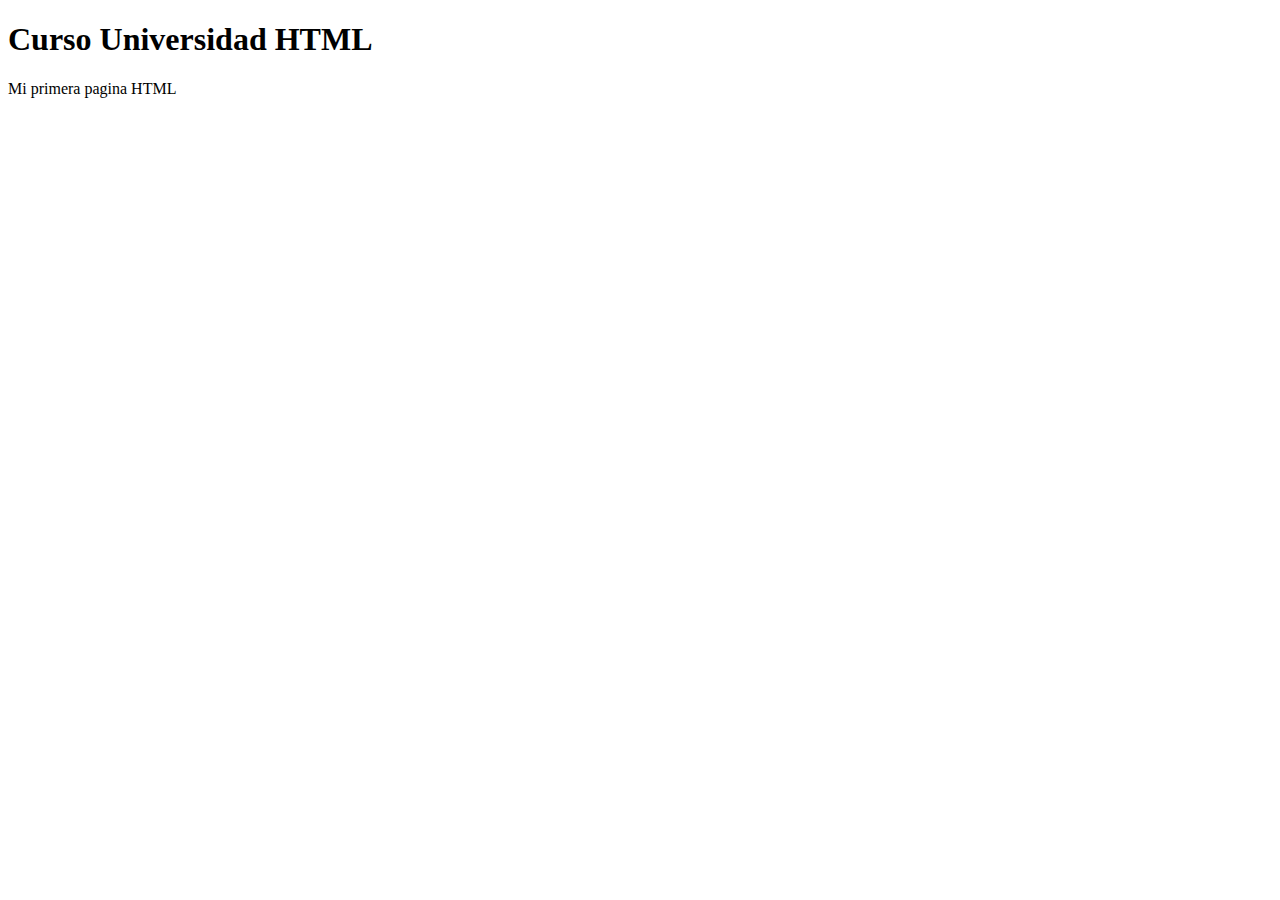
<file: LECCION 01/index.html>
<!DOCTYPE html>
<html>
  <head>
    <title>UNIVERSIDAD HTML</title>
    <meta charset="UTF-8" />
  </head>
  <body>
    <h1>Curso Universidad HTML</h1>
    <p>Mi primera pagina HTML</p>
  </body>
</html>
</file>
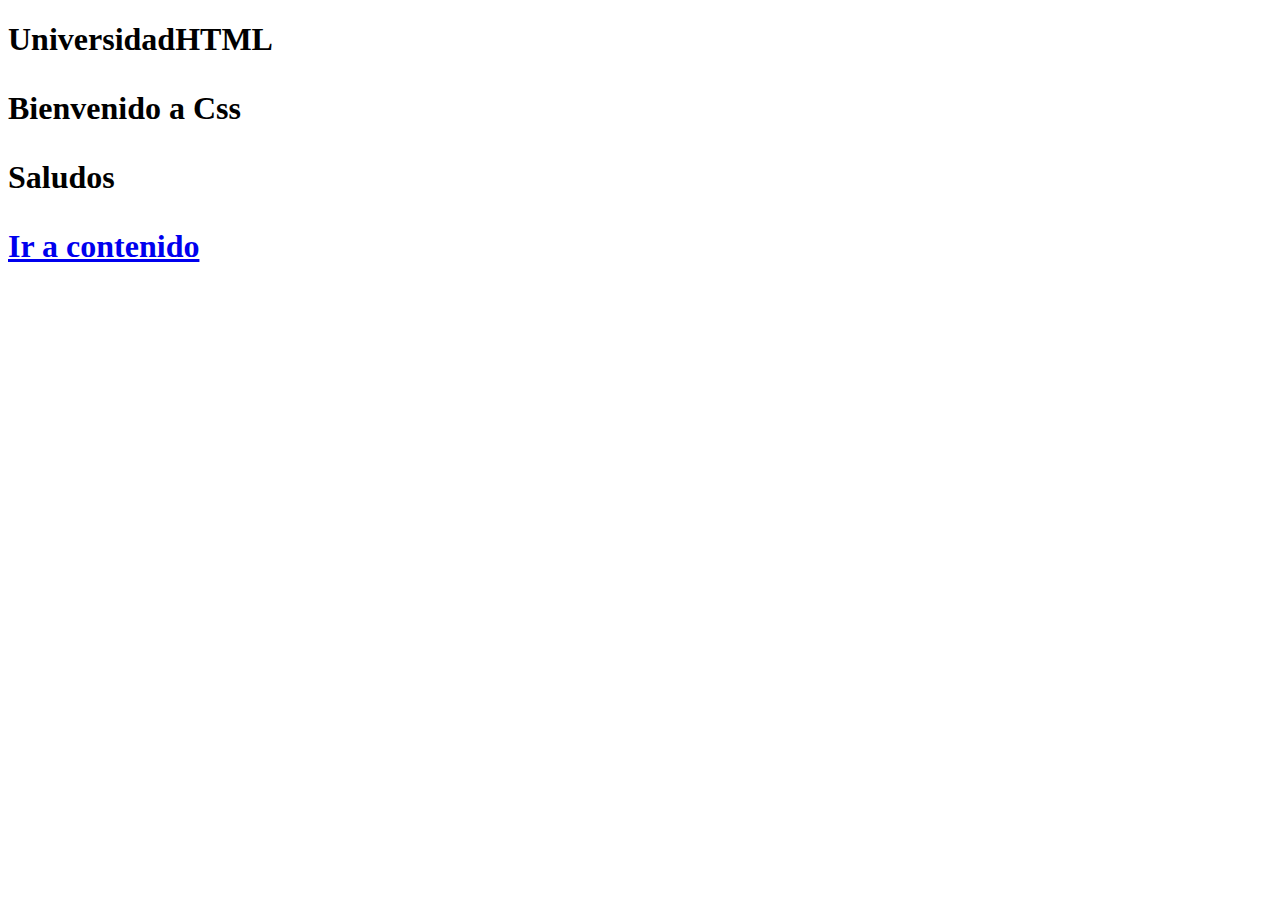
<file: LECCION 02/index.html>
<!DOCTYPE html>
<html lang="en">
<head>
    <meta charset="UTF-8">
    <meta http-equiv="X-UA-Compatible" content="IE=edge">
    <meta name="viewport" content="width=device-width, initial-scale=1.0">
    <title>Universidad HTML</title>
   </head>
<link rel="sylesheet" href="Css/Estilos.css"
body style="background-color: honeydew ;">
    <h1>UniversidadHTML<h1>
     <p>Bienvenido a Css</p>
     <p>Saludos</p>
     <a href="contenido.html">Ir a contenido</a>
</body>
</html>
</file>
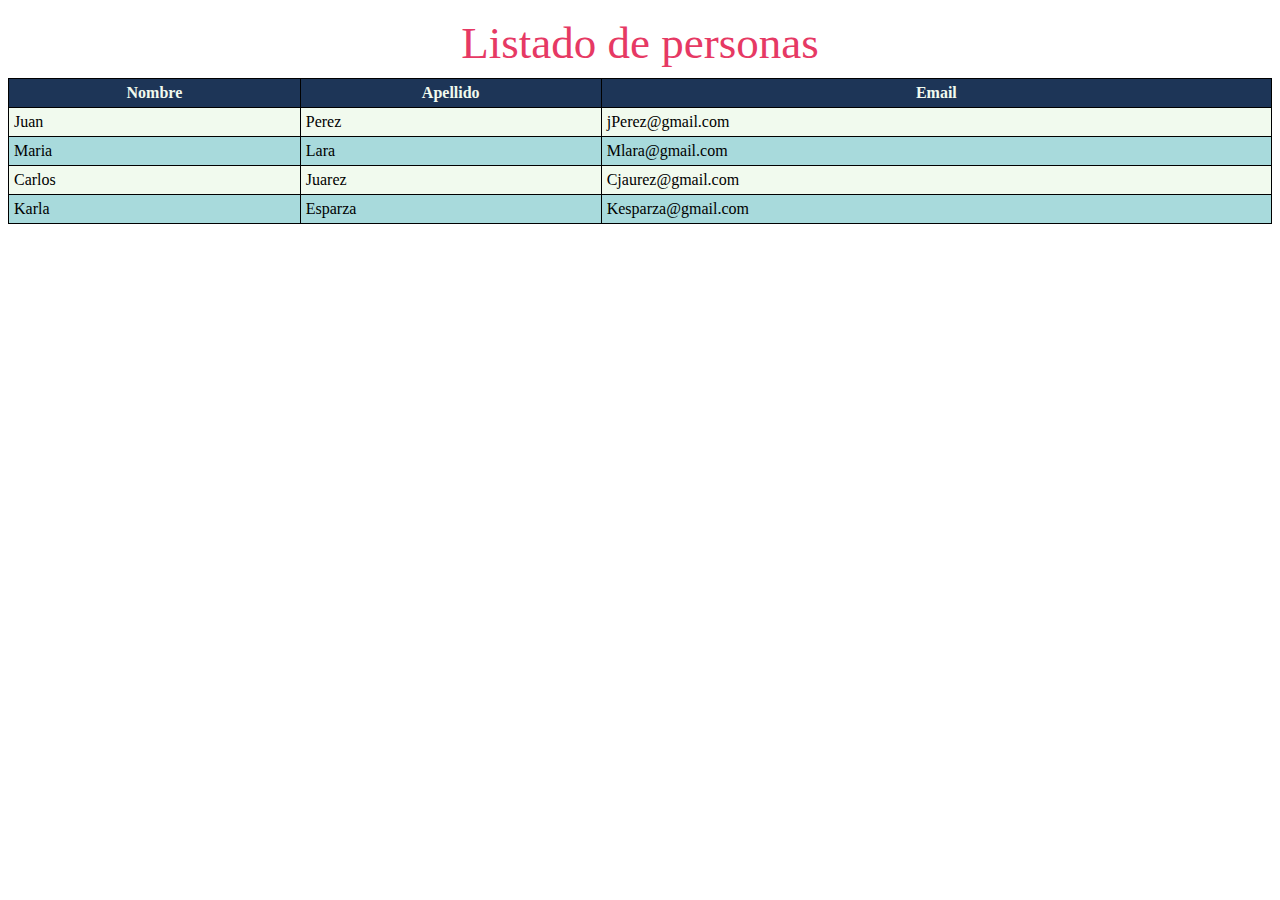
<file: LECCION 04/index.html>
<!DOCTYPE html>
<html lang="en">
<head>
    <meta charset="UTF-8">
    <meta http-equiv="X-UA-Compatible" content="IE=edge">
    <meta name="viewport" content="width=device-width, initial-scale=1.0">
    <title>Tablas en HTML</title>
    <link href="CSS/estilos.css" rel="stylesheet">
</head>
<body>
    <table>
        <caption>Listado de personas</caption>
        <tr>
            <th>Nombre</th>
            <th>Apellido</th>
            <th>Email</th>
        </tr>
        <tr>
            <td>Juan</td>
            <td>Perez</td>
            <td>jPerez@gmail.com</td>
        </tr>
        <tr>
            <td>Maria</td>
            <td>Lara</td>
            <td>Mlara@gmail.com</td>
        </tr>
        <tr>
            <td>Carlos</td>
            <td>Juarez</td>
            <td>Cjaurez@gmail.com</td>
        </tr>
        <tr>
            <td>Karla</td>
            <td>Esparza</td>
            <td>Kesparza@gmail.com</td>
        </tr>
    </table>
</body>
</html>
</file>
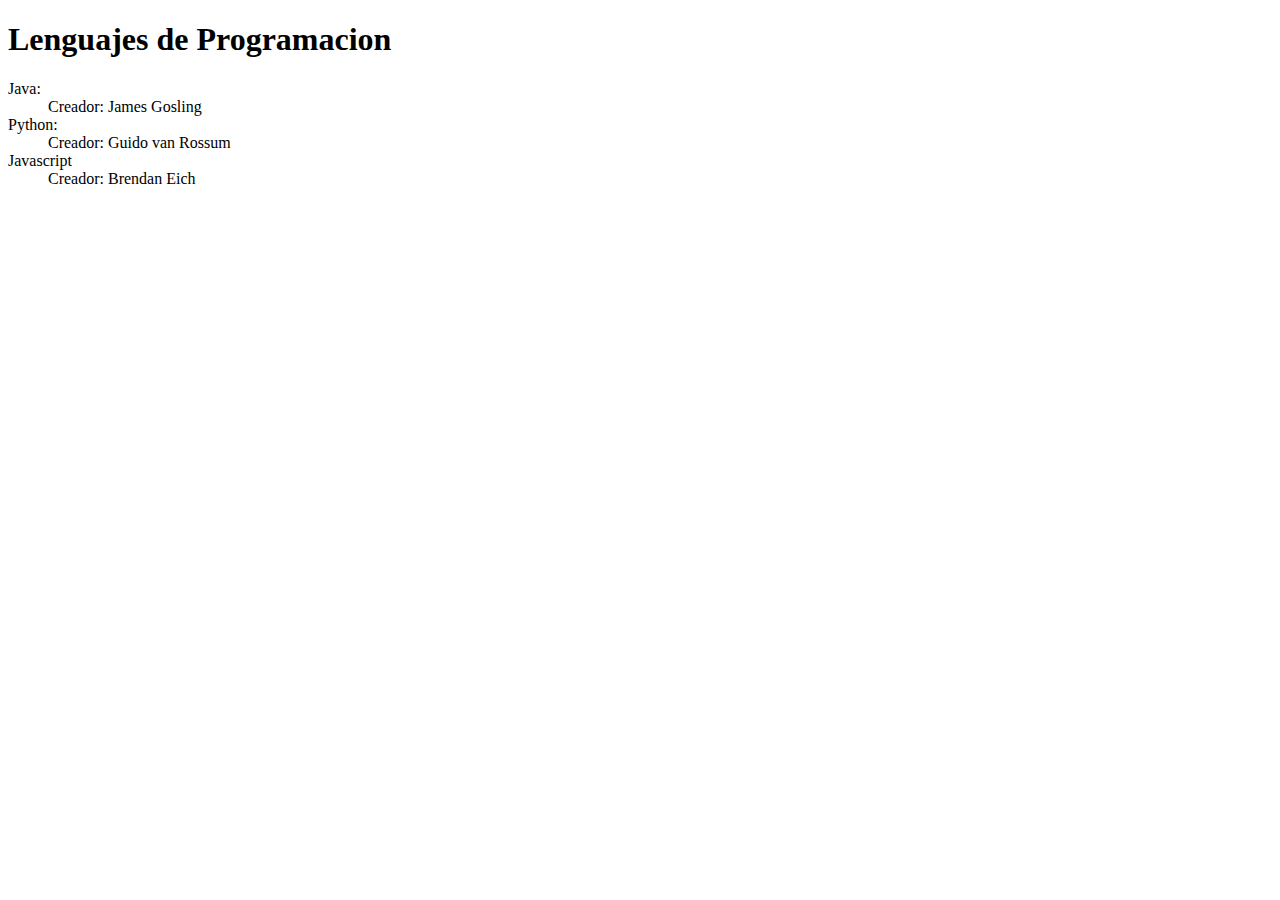
<file: LECCION 05/index.html>
<!DOCTYPE html>
<html lang="en">
<head>
    <meta charset="UTF-8">
    <meta http-equiv="X-UA-Compatible" content="IE=edge">
    <meta name="viewport" content="width=device-width, initial-scale=1.0">
    <title>Listas de Descripcion en HTML  </title>
    <link rel="stylesheet" href="/LECCION 05/Css/Estilos.Css">
</head>
<body>
    <h1>Lenguajes de Programacion</h1>
     <dl>
          <dt>Java:</dt>
          <dd>Creador: James Gosling</dd>
          <dt>Python:</dt>
          <dd>Creador: Guido van Rossum</dd>
          <dt>Javascript</dt>
          <dd>Creador: Brendan Eich</dd>
     </dl>
</body>
</html>
</file>
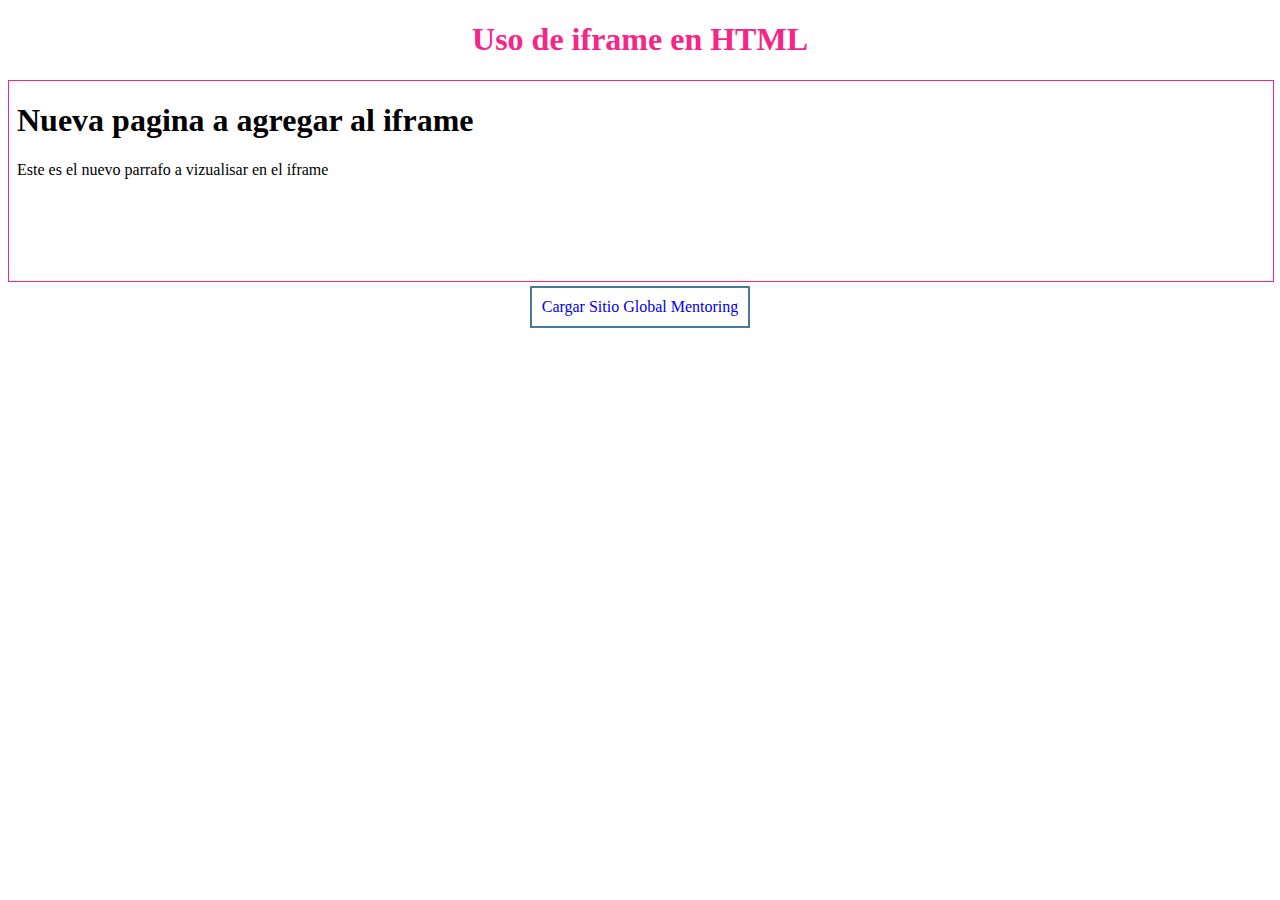
<file: LECCION 06/index.html>
<!DOCTYPE html>
<html lang="en">
<head>
    <meta charset="UTF-8">
    <meta http-equiv="X-UA-Compatible" content="IE=edge">
    <meta name="viewport" content="width=device-width, initial-scale=1.0">
    <title>iframe en HTML</title>
    <link rel="stylesheet" href="/LECCION 06/Estilos/Estilos.css">
</head>
<body>
   <h1 class="titulo">Uso de iframe en HTML</h1>

   <iframe src="texto.html" name="marco1"class="marco"></iframe>
<div class="centrar">
   <a href="https://www.globalmentoring.com.mx/"target="marco1" class="boton">Cargar Sitio Global Mentoring</a>
</div>

</body>
</html>
</file>
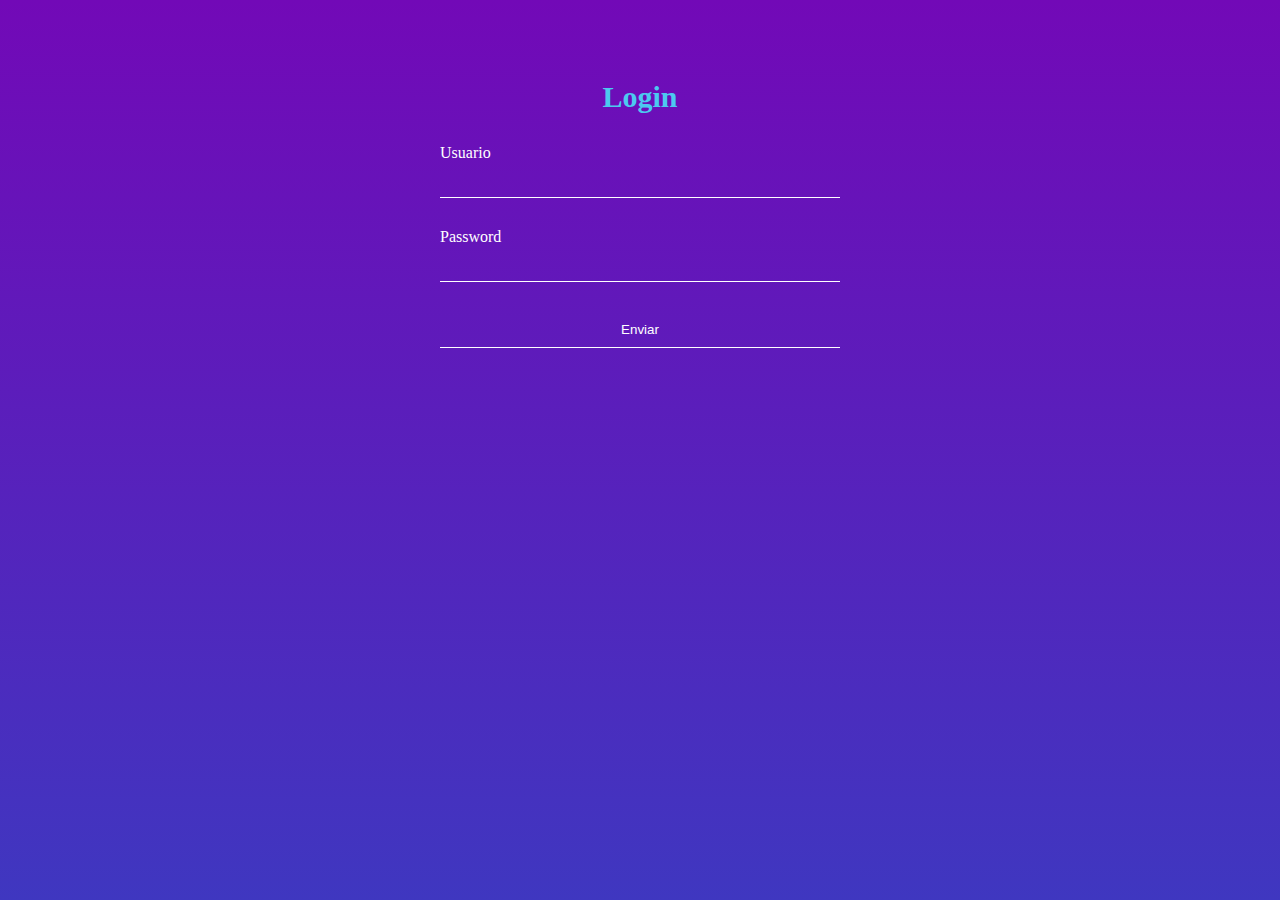
<file: LECCION 07/Index.html>
<!DOCTYPE html>
<html lang="en">
<head>
    <meta charset="UTF-8">
    <meta http-equiv="X-UA-Compatible" content="IE=edge">
    <meta name="viewport" content="width=device-width, initial-scale=1.0">
    <title>Formulario de Login</title>
    <link rel="stylesheet" href="/LECCION 07/Css/Estilos.css">
</head>
<body>
    <div class="contenedor">
        <h2>Login</h2>
        <form id="forma" name="forma" method="POST">
            <div class="elemento">
                <label for="usuario">Usuario</label>
                <input type="text" id="usaurio" name="usuario" required>
            </div>
            <div class="elemento">
                <label for="password">Password</label>
                <input type="password" id="password" name="password" required>
            </div>
            <div class="elemento">
                <input type="submit" value="Enviar">
            </div>
        </form>
    </div>
</body>
</html>
</file>
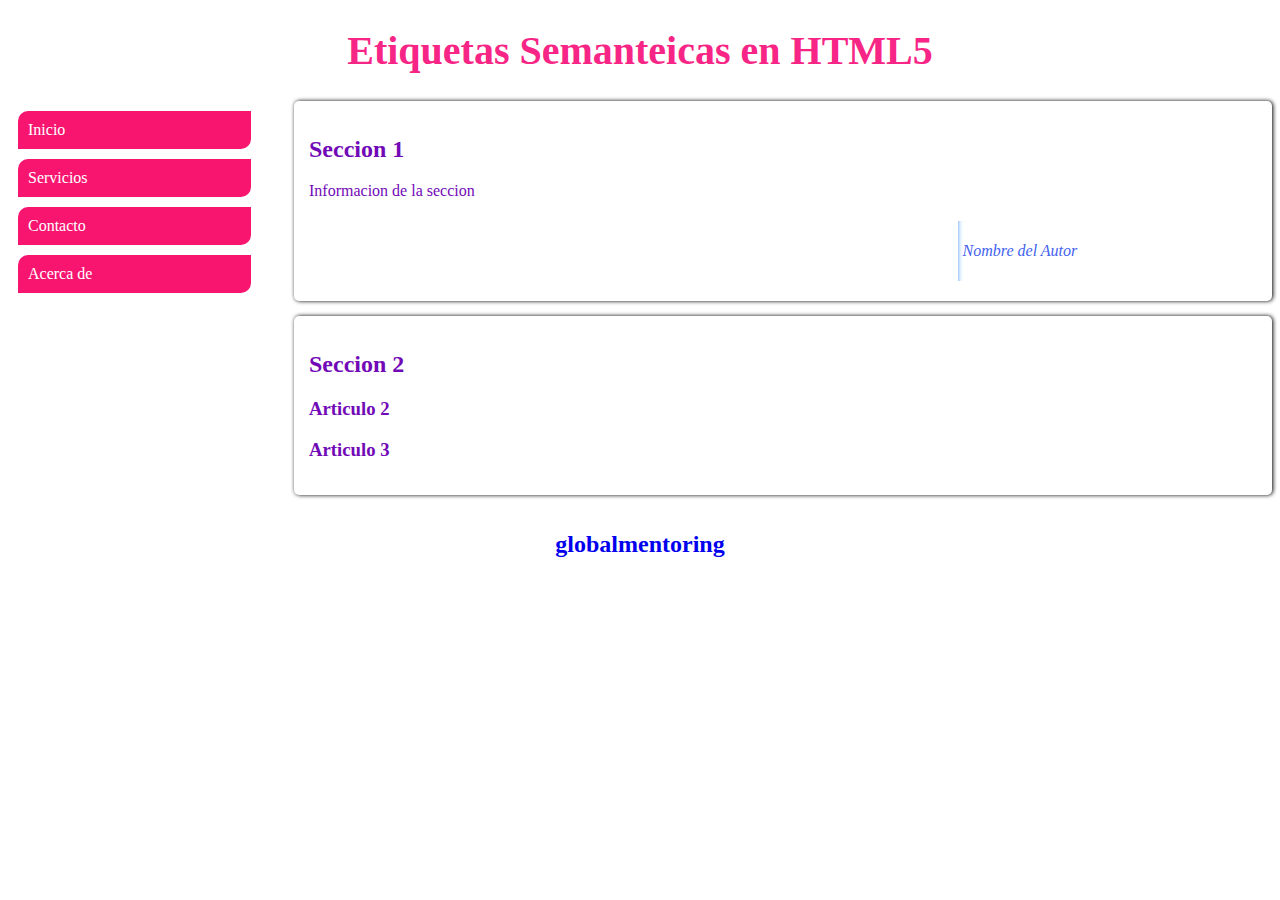
<file: LECCION 08/index.html>
<!DOCTYPE html>
<html lang="en">
<head>
    <meta charset="UTF-8">
    <meta http-equiv="X-UA-Compatible" content="IE=edge">
    <meta name="viewport" content="width=device-width, initial-scale=1.0">
    <title>Etiquetas Semanticas en HTML</title>
    <link rel="stylesheet" href="/LECCION 08/Css/Estilos.css">
</head>
<body>
    <header>
        <h1>Etiquetas Semanteicas en HTML5</h1>
    </header>
    <nav>
        <a href="#">Inicio</a>
        <a href="#">Servicios</a>
        <a href="#">Contacto</a>
        <a href="#">Acerca de</a>
    </nav>
    <section>
        <h2>Seccion 1</h2>
        <p>Informacion de la seccion</p>
        <aside>
            <p>Nombre del Autor</p>
        </aside>
    </section>
    <section>
        <h2>Seccion 2</h2>
        <article>
            <h3>Articulo 2</h3>
        </article>
        <article>
            <h3>Articulo 3</h3>
        </article>
    </section>
    <footer>
        <h2>
            <a href="https://www.globalmentoring.com.mx/">globalmentoring</a>
        </h2>
    </footer>
</body>
</html>
</file>
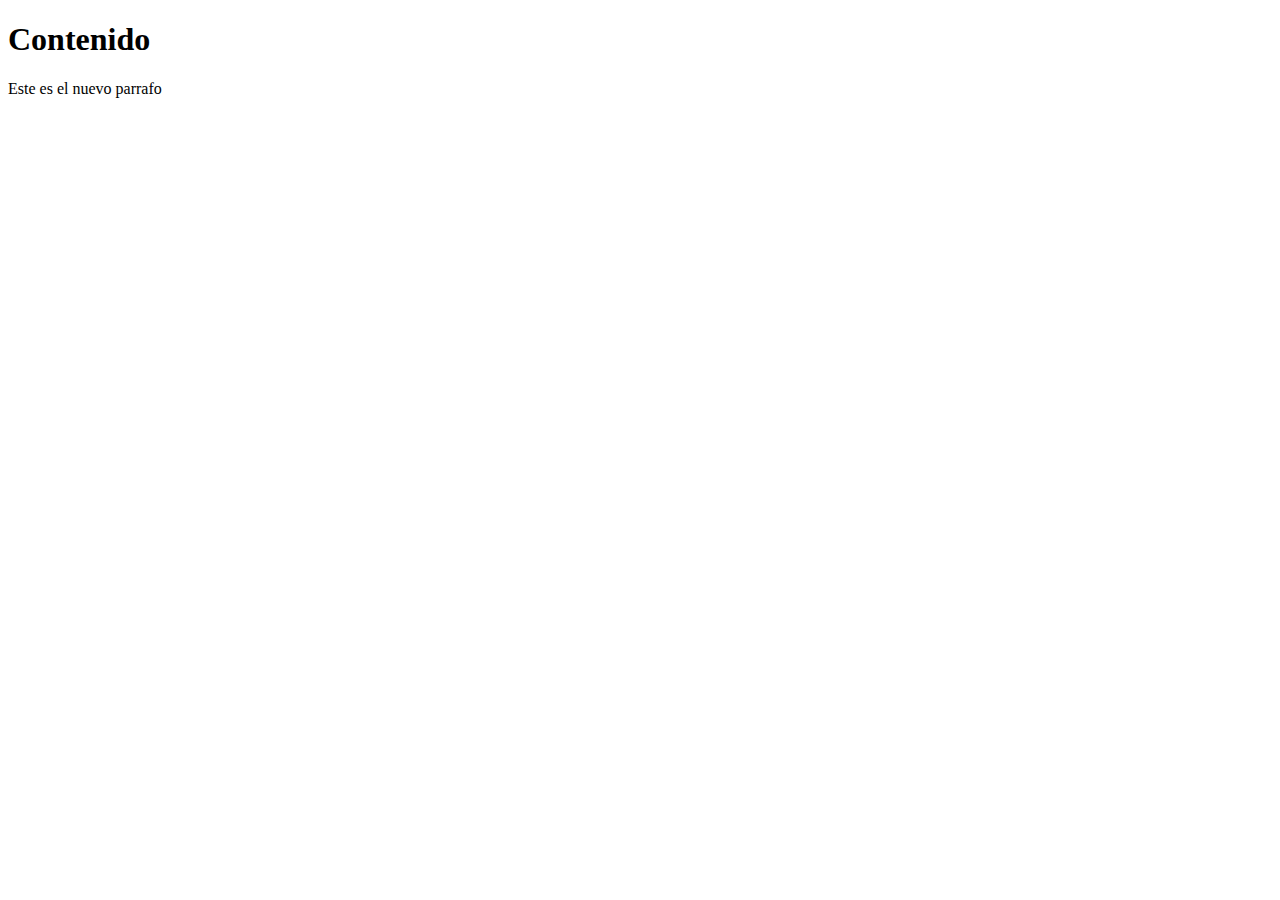
<file: LECCION 02/contenidos.html>
<!DOCTYPE html>
<html lang="en">
<head>
    <meta charset="UTF-8">
    <meta http-equiv="X-UA-Compatible" content="IE=edge">
    <meta name="viewport" content="width=device-width, initial-scale=1.0">
    <title>Contenido</title>
</head>
<body>
    <h1>Contenido</h1>
    <p>Este es el nuevo parrafo</p>
</body>
</html>
</file>
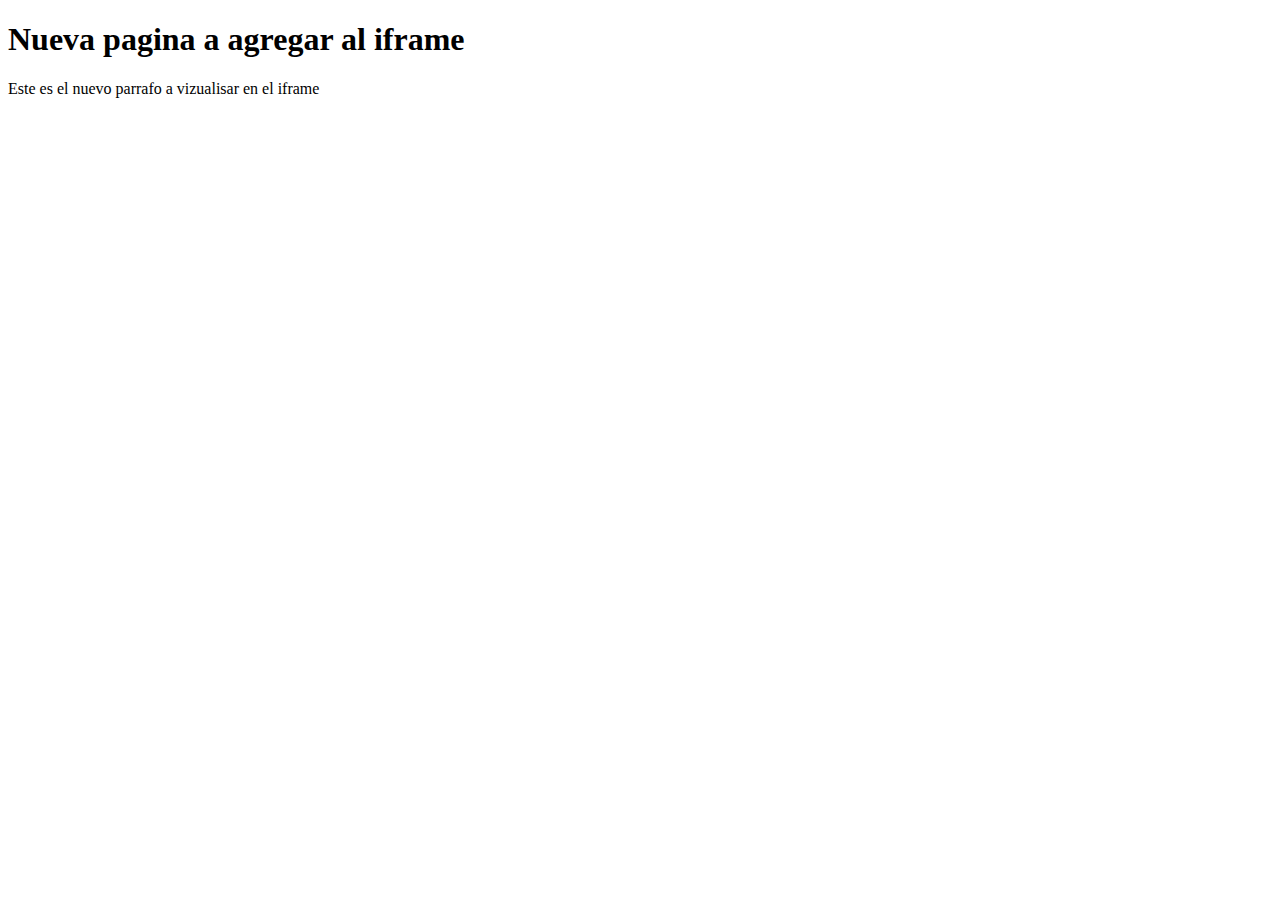
<file: LECCION 06/texto.html>
<!DOCTYPE html>
<html lang="en">
<head>
    <meta charset="UTF-8">
    <meta http-equiv="X-UA-Compatible" content="IE=edge">
    <meta name="viewport" content="width=device-width, initial-scale=1.0">
    <title>Texto</title>
</head>
<body>
    <h1>Nueva pagina a agregar al iframe</h1>
    <p>Este es el nuevo parrafo a vizualisar en el iframe</p>
</body>
</html>
</file>
<file: LECCION 02/Css/Estilos.css>
<style>
h1{
    color: blue;
}
p{
   color: white;
   background-color:crimson;
}
</file>
<file: LECCION 04/CSS/estilos.css>
table{
    width: 100%;
}
table, th, td{
    border: 1px solid black;
    border-collapse: collapse;
    /*border-spacing: 5px;*/
    padding: 5px;
    }
    caption{
        color: #e63964;
       font-family: 'Trocchi'serif;
       font-size: 45px;
       line-height: 70px;
    }
    th{
        color:#f1faee;
        background-color: #1d3557;
    }
    tr:nth-child(even)
    {
      background-color: #f1faee;
    }
    tr:nth-child(odd)
    {
    background-color: #a8dadc;
    }
    /*
    td
    {
        text-align: center;
    }
th{
    text-align: left;
}
</file>
<file: LECCION 06/Estilos/Estilos.css>
.titulo{
    color: #f72585;
    text-align: center;
}
.marco{
    width: 100%;
    height: 200px;
    border: 1px solid #f72585;
}
.centrar{
    text-align: center;
}
.boton{
    background-color: white;
    border: 2px solid #457b9d;
    text-decoration:none;
    display: inline-block;
    padding: 10px;
}
.boton:hover{
    background-color: #457b9d;
    color: white;
}
</file>
<file: LECCION 07/Css/Estilos.css>
html {
  height: 100%;
}
body {
  margin: 0;
  padding: 0;
  background: linear-gradient(#7209b7, #3f37c0);
}
.contenedor{
    margin: 50px auto;
    width: 400px;
    padding: 30px;
    background: rgba(0,0,0 .5);
    border-radius: 10px;
}
.contenedor h2{
    margin: 0 0 30px;
    padding: 0;
    font-size: 30px;
    color: #4cc9f0;
    text-align: center;
}
.contenedor .elemento label{
    color: #fff;
}
.contenedor .elemento input{
    width: 100%;
    padding: 10px 0;
    color: #fff;
    background: transparent;
    border: none;
    border-bottom: 1px solid #fff;
    margin-bottom: 30px;
}
.contenedor.elemento input [type="submit"]{
    background-color: #f72585;
    border: none;
    letter-spacing: 5px; 
    text-transform: uppercase;
}
</file>
<file: LECCION 08/Css/Estilos.css>
header{
    color: #f72585;
    text-align: center;
    font-size: 20px;
}
nav{
    width: 20%;
    float: left;
}
nav a{
    background-color: #f71570;
    border-radius: 10px 0 10px 0;
    color: #fff;
    margin: 10px;
    padding: 10px;
    text-decoration:none;
    display: block;
}
section{
    float: right;
    width: 75%;
    color: #7209b7;
    box-shadow: 1px 0 4px rgb(0,0,0);
    border-radius: 5px;
    margin-bottom: 15px;
    padding: 15px;
}
aside{
    float:right;
    width: 30%;
    padding: 5px;
    margin: 5px;
    font-style: italic;
    color: #4361ee;
    box-shadow: inset 5px 0px 5px -5px #4895ef;
}
footer{
    clear:both;
    padding: 1px;
    text-align: center;
}
footer a{
    text-decoration: none;
}
</file>
<file: LECCION 05/Css/Estilos.Css>
ol{
    list-style: none;
    counter-reset: contador;
}
ol li{
    counter-increment: contador;
}
ol li::before{
    content: 'Curso  ' counter(contador) ") ";
    color: #ff6f00;
}
ol li::after{
    content: ".";
}
</file>
